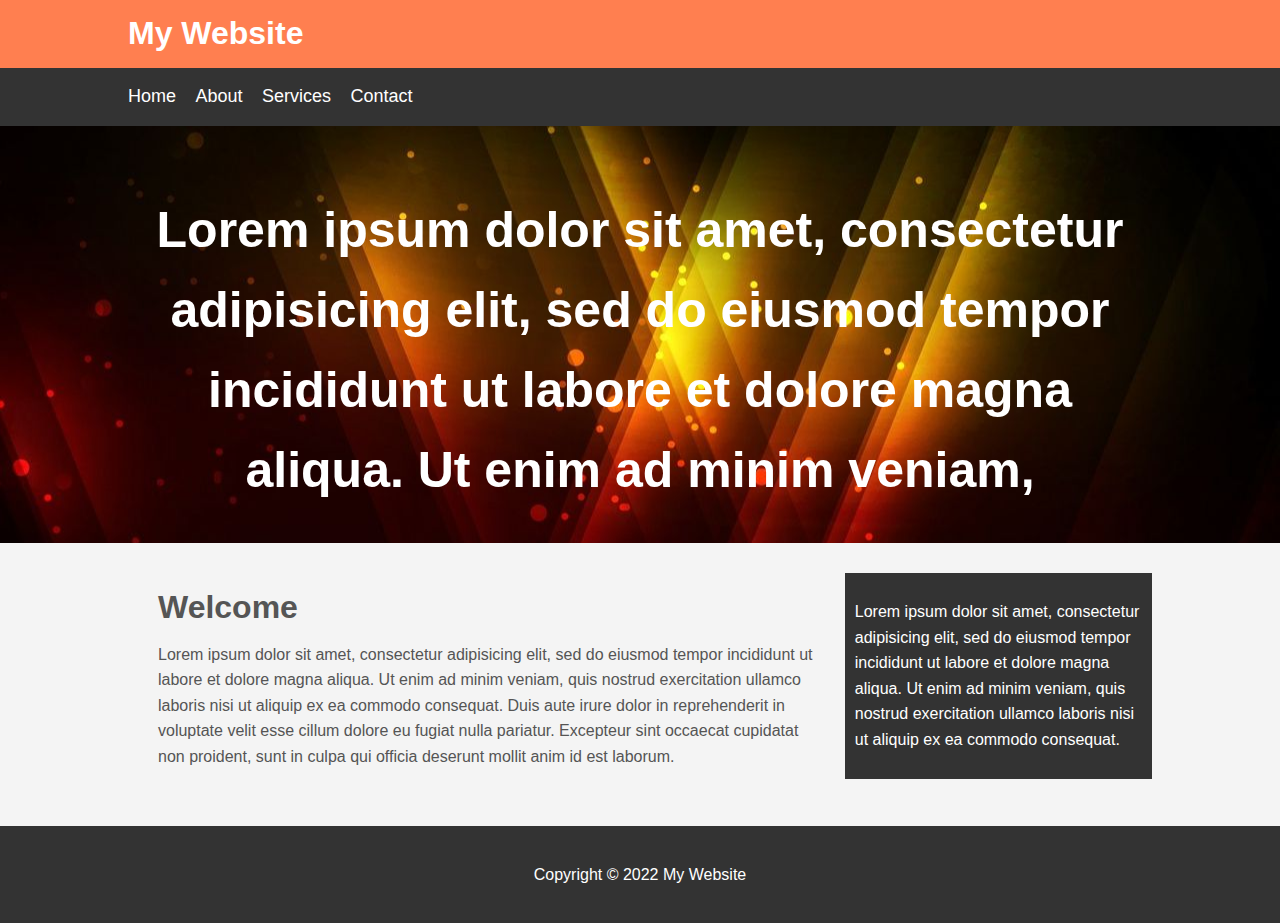
<file: myWebsite/index.html>
<!DOCTYPE html>
<html>
<head>
	<title>My Website</title>
	<link rel="stylesheet" type="text/css" href="css/style.css">
</head>
<body>
<header id ="main-header">
	<div class="container">
		<h1>My Website</h1>
	</div>
</header>

<nav id ="navbar">
	<div class="container">
		<ul>
			<li><a href='#'>Home</a></li>
			<li><a href='#'>About</a></li>
			<li><a href='#'>Services</a></li>
			<li><a href='#'>Contact</a></li>
		</ul>
	</div>
</nav>

<section id="showcase">
	<div class="container">
		<h1>Lorem ipsum dolor sit amet, consectetur adipisicing elit, sed do eiusmod
		tempor incididunt ut labore et dolore magna aliqua. Ut enim ad minim veniam,
		</h1>
	</div>
</section>
<div class="container">
	<section id="main">
		<h1>Welcome</h1>
		<p>Lorem ipsum dolor sit amet, consectetur adipisicing elit, sed do eiusmod
		tempor incididunt ut labore et dolore magna aliqua. Ut enim ad minim veniam,
		quis nostrud exercitation ullamco laboris nisi ut aliquip ex ea commodo
		consequat. Duis aute irure dolor in reprehenderit in voluptate velit esse
		cillum dolore eu fugiat nulla pariatur. Excepteur sint occaecat cupidatat non
		proident, sunt in culpa qui officia deserunt mollit anim id est laborum.</p>
	</section>

	<aside id="sidebar">
		<p>Lorem ipsum dolor sit amet, consectetur adipisicing elit, sed do eiusmod
		tempor incididunt ut labore et dolore magna aliqua. Ut enim ad minim veniam,
		quis nostrud exercitation ullamco laboris nisi ut aliquip ex ea commodo
		consequat.</p>
	</aside>
</div>

<footer id="main-footer">
	<p>Copyright &copy; 2022 My Website</p>
</footer>
</body>
</html>
</file>
<file: myWebsite/css/style.css>
body{
	background-color: #f4f4f4;
	color: #555;
	font-family: Arial, Helevetica, sans-serif;
	font-size: 16px;
	line-height: 1.6em;
	margin: 0;
}

.container{
	width: 80%;
	margin: auto;
	overflow: hidden;
}

#main-header{
	background-color: coral;
	color: #fff;
}

#navbar{
	background-color: #333;
	color: #fff;

}

#navbar ul{
	padding: 0;
	list-style: none;
}

#navbar	li{
	display: inline;
}

#navbar a{
	color: #fff;
	text-decoration: none;
	font-size: 18px;
	padding-right: 15px;
}

#showcase{
	background-image: url('../images/showcase.jpg');
	background-position: center right;
	min-height: 300px;

	margin-bottom: 30px;
	text-align: center;
}

#showcase h1{
	color: #fff;
	font-size: 50px;
	line-height: 1.6em;
	padding-top: 30px;
}

#main{
	float: left;
	width: 70%;
	padding:0 30px;
	box-sizing: border-box;
}

#sidebar{
	float: right;
	width: 30%;
	background: #333;
	color: #fff;
	padding:10px;
	box-sizing: border-box;
}

#main-footer{
	background: #333;
	color: #fff;
	text-align: center;
	padding: 20px;
	margin-top: 40px;
}

@media(max-width: 600px){
	#main{
		width: 100%;
		float: none;
	}
	#sidebar{
		width: 100%;
		float: none;
	}
}
</file>
